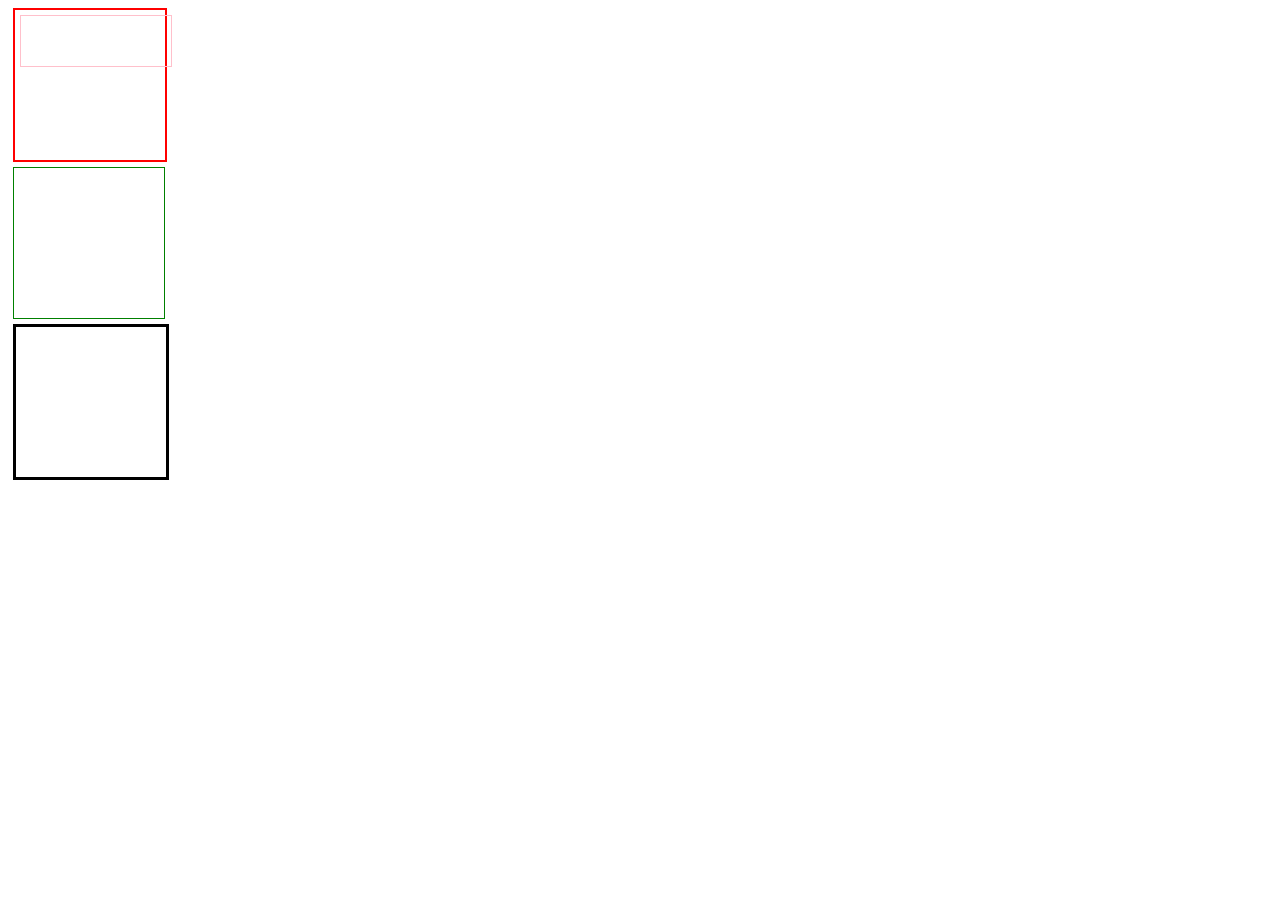
<file: absoluteRelative.html>
<!DOCTYPE html>
<html lang="en">
<head>
    <meta charset="UTF-8">
    <meta name="viewport" content="width=device-width, initial-scale=1.0">
    <meta http-equiv="X-UA-Compatible" content="ie=edge">
    <title>Document</title>
    <style type="text/css">
    div {
        margin: 5px;
        width: 150px;
        height: 150px;
    }
        .class {border: 2px solid red; /*position: relative;*/}
        .class1 {border: 1px solid pink; position: absolute; right: 0:  width: 50px;
        height: 50px;}
        .class2 {border: 1px solid green;}
        .class3 {border: 3px solid black;}
    </style>
</head>
<body>
    <div class="class">
    <div class="class1"></div>
    </div>
    <div class="class2"></div>
    <div class="class3"></div>
</body>
</html>
</file>
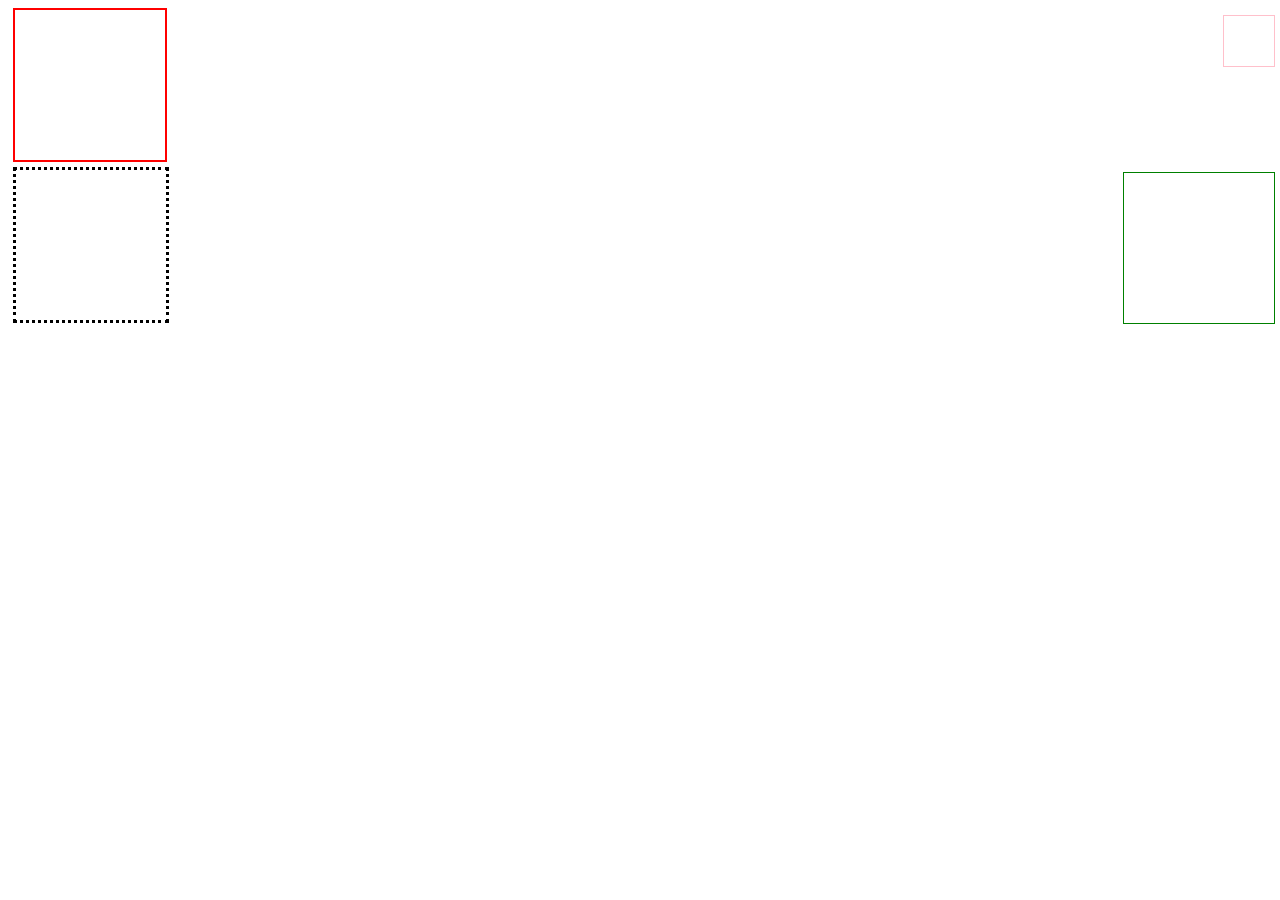
<file: examples of abs rel properties/absoluteRelative.html>
<!DOCTYPE html>
<html lang="en">
<head>
    <meta charset="UTF-8">
    <meta name="viewport" content="width=device-width, initial-scale=1.0">
    <meta http-equiv="X-UA-Compatible" content="ie=edge">
    <title>Document</title>
    <style type="text/css">
    div {
        margin: 5px;
        width: 150px;
        height: 150px;
    }
        .class {border: 2px solid red; /*position: relative;*/}
        .class1 {border: 1px solid pink; position: absolute; right: 0;  width: 50px;
        height: 50px;}
        .class2 {border: 1px solid green; position: fixed; right: 0;}
        .class3 {border: 3px dotted black; position: static;}
    </style>
</head>
<body>
    <div class="class">
    <div class="class1"></div>
    </div>
    <div class="class2"></div>
    <div class="class3"></div>
</body>
</html>
</file>
